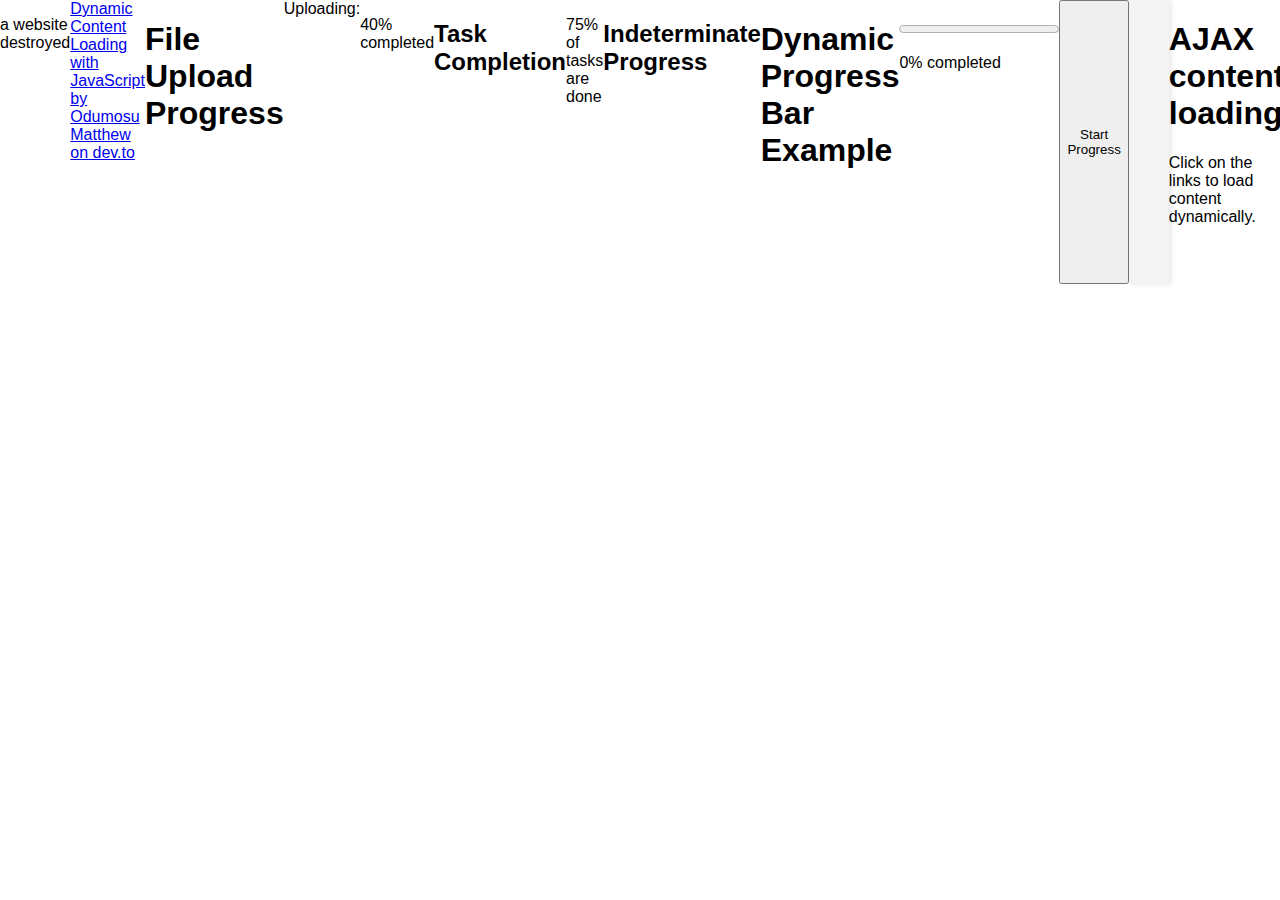
<file: index.html>
<!DOCTYPE html>
<html lang="en">

<head>
  <meta charset="utf-8">
  <meta name="viewport" content="width=device-width, initial-scale=1">
  <title>HTML5 Boilerplate</title>
  <!-- <link rel="shortcut icon" href="favicon.ico"> -->
  <link rel="icon" href="data:;base64,iVBORw0KGgo=">
  <link rel="stylesheet" href="css/styles.css">

  <style>
    #progress-container {
        width: 100%;
        margin: 20px 0;
    }
</style>
</head>



<body>
    <!-- <script src="script1.js"></script> -->
    <!-- <script>
        function navigateToSection(section) {
            document.getElementById(section).scrollIntoView({ behavior: 'smooth' });
        }
    </script> -->
    
    
    <!-- <div class="sidebar">
        <a href="index.html">Home</a>
        <a href="html1.html">HTML 1</a>
        <a href="javascript1.html">JavaScript 1</a>
        <a href="css1.html">CSS 1</a>
        <a href="index.html#services">Services</a>
    </div> -->

    <!-- Main Content -->
     <p> a website destroyed</p>
     <a href="https://dev.to/iamcymentho/dynamic-content-loading-with-javascript-15hh">Dynamic Content Loading with JavaScript by Odumosu Matthew on dev.to</a>
     <h1>File Upload Progress</h1>
    <label for="file-upload">Uploading:</label>
    <!-- The progress element -->
    <progress id="file-upload" value="40" max="100"></progress>
    <p>40% completed</p>

    <h2>Task Completion</h2>
    <progress value="75" max="100"></progress>
    <p>75% of tasks are done</p>

    <h2>Indeterminate Progress</h2>
    <!-- Indeterminate state -->
    <progress></progress>

    <h1>Dynamic Progress Bar Example</h1>

    <div id="progress-container">
        <progress id="dynamic-progress" value="0" max="100"></progress>
        <p id="progress-text">0% completed</p>
    </div>

    <button id="start-progress">Start Progress</button>

    <div id="sidebar-container"></div>
<div class="content">
    <h1>AJAX content loading</h1>
        <p>Click on the links to load content dynamically.</p>
</div>
<div>
    <p> JS script won't load/execute.  https://stackoverflow.com/questions/36021732/javascript-file-wont-execute-run</p>
</div>
<p>Placing the script before the closing body tag ensures it runs after the DOM is loaded</p>
<script src="js/aa.js">
</script>
<!-- <script src="js/script.js"></script> -->
<!-- <script>
    console.log("hello world")
    fetch('sidebar.html')
    .then(response => response.text())
    .then(data => {
        document.body.insertAdjacentHTML('afterbegin', data); // Insert sidebar at the beginning of body
    });
</script> -->

    
  
</body>

</html>
</file>
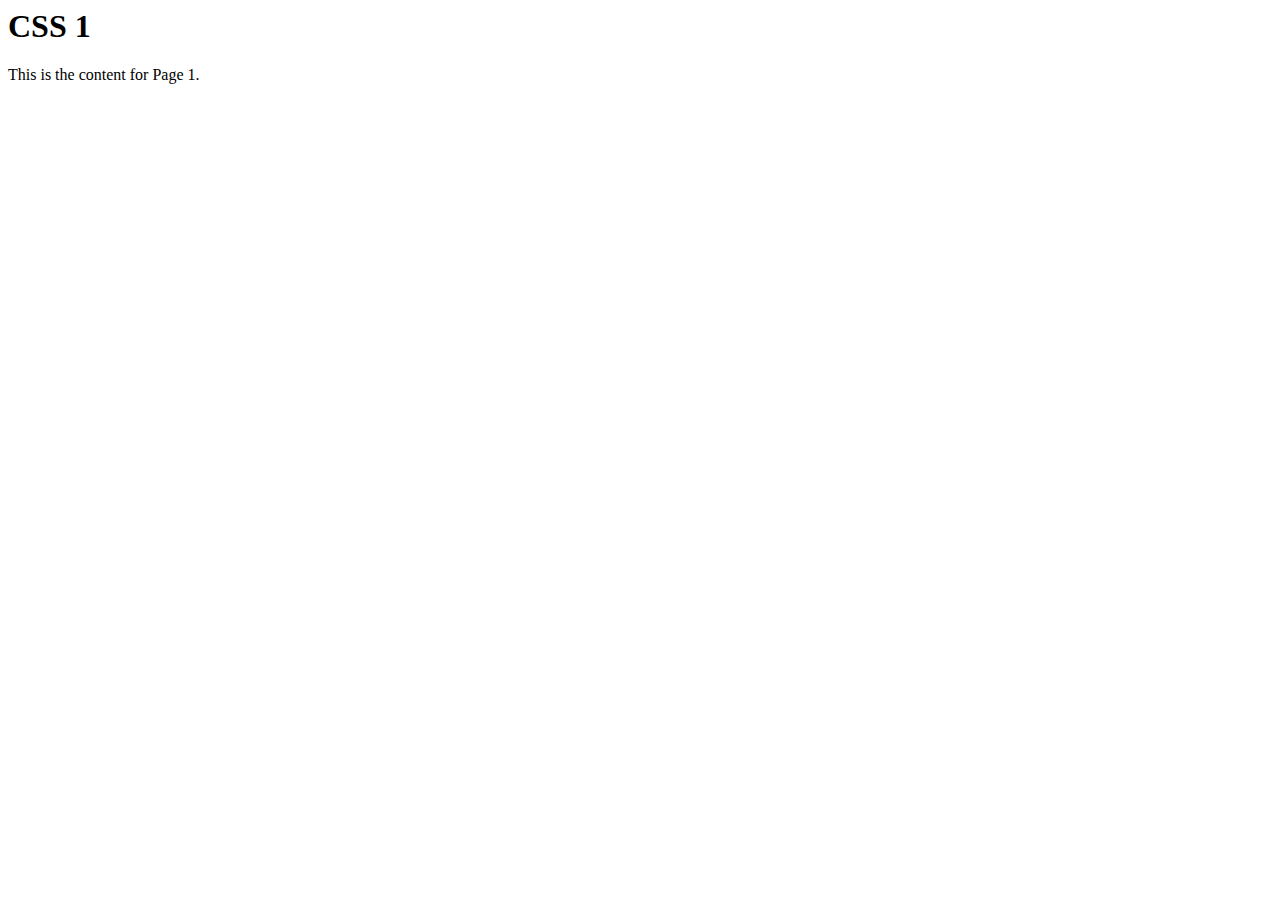
<file: partials/css1.html>
<!-- <!DOCTYPE html>
<html lang="en">

<head>
  <meta charset="utf-8">
  <meta name="viewport" content="width=device-width, initial-scale=1">
  <title>HTML5 Boilerplate</title>
  <link rel="stylesheet" href="styles.css">
</head>

<body>
  <h1>CSS 1</h1>

  
  <script src="script1.js"></script>
</body>

</html> -->
<h1>CSS 1</h1>
<p>This is the content for Page 1.</p>
</file>
<file: css/styles.css>
body {
    display: flex;
    margin: 0;
    font-family: Arial, sans-serif;
}

#sidebar-container {
    width: 250px;
    background: #f4f4f4;
    padding: 20px;
    box-shadow: 2px 0 5px rgba(0,0,0,0.1);
}

#content {
    flex: 1;
    padding: 20px;
}
</file>
